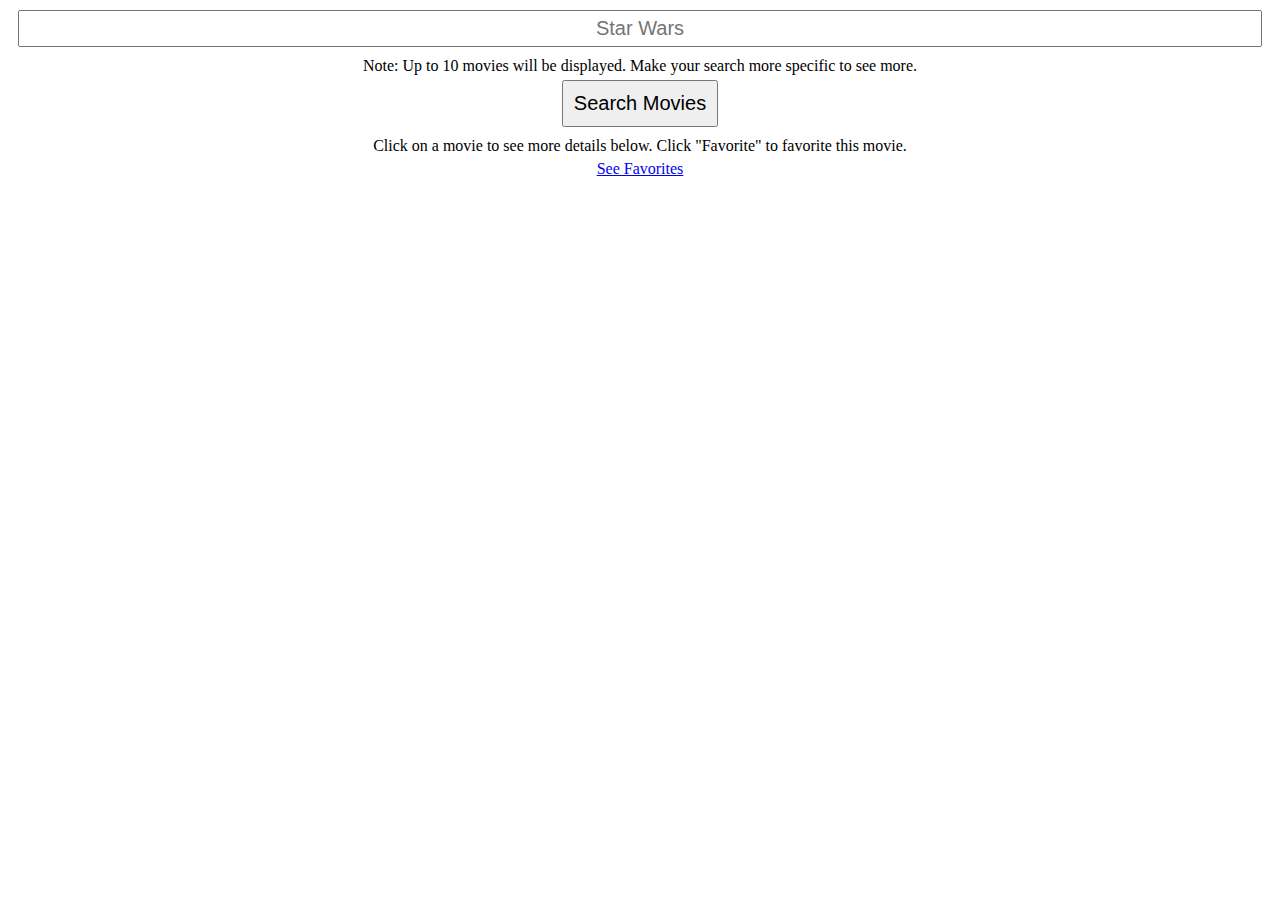
<file: public/index.html>
<!DOCTYPE html>
<html>
<head>
  <title>Movies With Favorites</title>

  <link rel="stylesheet" href="movie.css"/>
</head>
<body>

  <script type="text/javascript" src="helpers.js"></script>
  <script type="text/javascript" src="movie.js"></script>

  <!-- Input to search for movies -->
  <div class='movie-search'>
    <div>
      <input type='text' id='movieSearchInput' class='movie-search-input' placeholder='Star Wars'/>
    </div>
    <div class='movie-search-note'>Note: Up to 10 movies will be displayed. Make your search more specific to see more.</div>
    <div>
      <button id='movieSearchButton' class='movie-search-button'>Search Movies</button>
    </div>
  </div>

  <div class='movie-search-note'>Click on a movie to see more details below. Click "Favorite" to favorite this movie.</div>
  <div class='movie-search-note'><a href='/my-favorites'>See Favorites</a></div>

  <!-- A div element the movies HTML will be stuffed into. -->
  <div id='movieResults' class='movies'>
  </div>

  <div id='movieDetails' class='movie-details'>
  </div>


<!-- http://stackoverflow.com/questions/9899372/pure-javascript-equivalent-to-jquerys-ready-how-to-call-a-function-when-the -->
<script>
// self executing function here
(function() {
  initMovies();
})();
</script>
</body>
</html>
</file>
<file: public/movie.css>
.movie-search {
  text-align: center;
  margin: 10px;
}
.movie-search-input {
  width: 100%;
  margin-bottom: 5px;
  padding: 5px;
  box-sizing: border-box;
  font-size: 20px;
  text-align: center;
}
.movie-search-note {
  margin: 5px;
  text-align: center;
}
.movie-search-button {
  font-size: 20px;
  padding: 10px;
  cursor: pointer;
}
.movies {
  text-align: center;
}
.movie {
  max-width: 100px;
  display: inline-block;
  vertical-align: bottom;
  margin: 10px;
  text-align: center;
  cursor: pointer;
}
.movie-img {
  width: 100%;
}

.movie-details {
  text-align: center;
}
.movie-favorite {
  padding: 5px;
  cursor: pointer;
}
</file>
